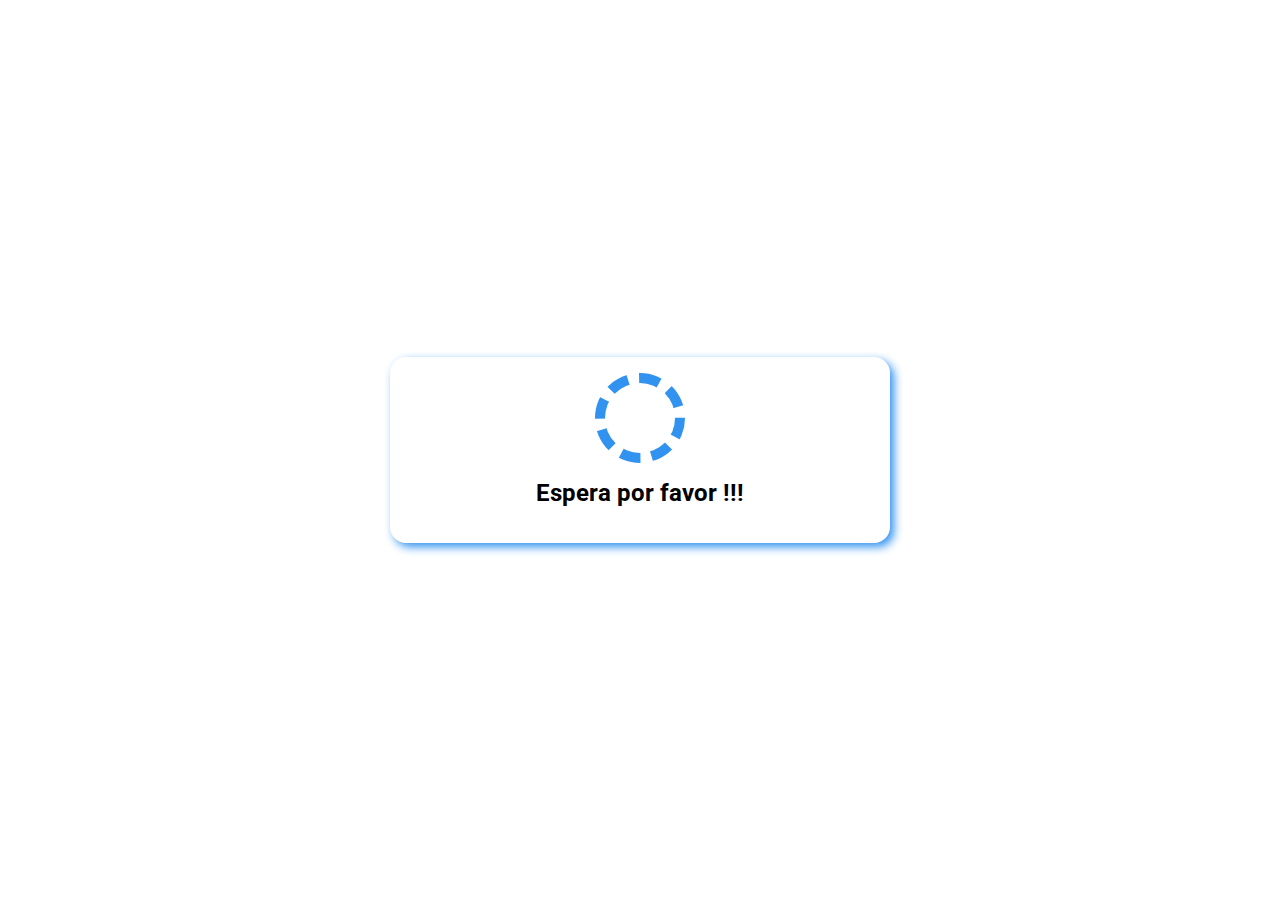
<file: compra_realizada.html>
<!DOCTYPE html>
<html lang="en">

<head>
    <meta charset="UTF-8">
    <meta http-equiv="X-UA-Compatible" content="IE=edge">
    <meta name="viewport" content="width=device-width, initial-scale=1.0">
    <link rel="preconnect" href="https://fonts.googleapis.com">
    <link rel="preconnect" href="https://fonts.gstatic.com" crossorigin>
    <link href="https://fonts.googleapis.com/css2?family=Roboto&display=swap" rel="stylesheet">
    <link rel="stylesheet" href="https://cdnjs.cloudflare.com/ajax/libs/font-awesome/6.1.2/css/all.min.css"
        integrity="sha512-1sCRPdkRXhBV2PBLUdRb4tMg1w2YPf37qatUFeS7zlBy7jJI8Lf4VHwWfZZfpXtYSLy85pkm9GaYVYMfw5BC1A=="
        crossorigin="anonymous" referrerpolicy="no-referrer" />
    <link rel="stylesheet" href="css/compra_realizada.css">
    <link rel="shortcut icon" href="img/hotel-icon.png" type="image/x-icon">
    <title>
        verificaciones completada
    </title>
</head>

<body>
    <div class="card">


        <div class="await"></div>
        <p class="card__desc" id="card__desc">
            Espera por favor !!!
        </p>
        <!-- <div class="card__div-ico">
            <i class="fa-solid fa-circle-check card__ico"></i>
        </div>
        <p class="card__desc">
            Tu reservación se ha realizado con exito !!! 
        </p>
        <a href="habitacion.html" class="btn">
            <i class="fa-solid fa-house house-ico"></i>
            Regresar al incio
        </a> -->
    </div>
    <script src="js/compra_realizada.js"></script>
</body>

</html>
</file>
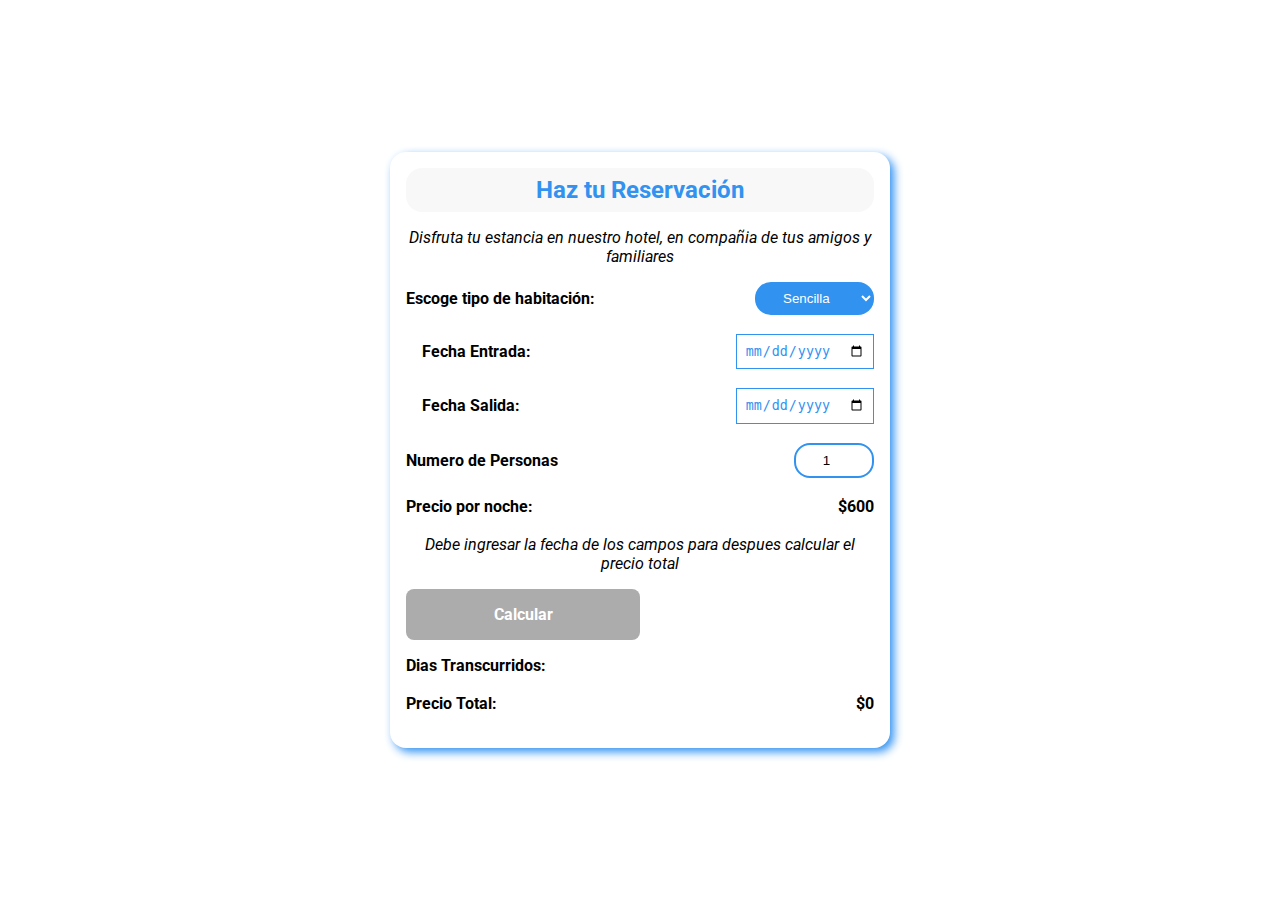
<file: formulario_sencillo.html>
<!DOCTYPE html>
<html lang="es">

<head>
    <meta charset="UTF-8">
    <meta http-equiv="X-UA-Compatible" content="IE=edge">
    <meta name="viewport" content="width=device-width, initial-scale=1.0">

    <link rel="preconnect" href="https://fonts.googleapis.com">
    <link rel="preconnect" href="https://fonts.gstatic.com" crossorigin>
    <link href="https://fonts.googleapis.com/css2?family=Roboto&display=swap" rel="stylesheet">
    <link rel="stylesheet" href="https://cdnjs.cloudflare.com/ajax/libs/font-awesome/6.1.2/css/all.min.css"
        integrity="sha512-1sCRPdkRXhBV2PBLUdRb4tMg1w2YPf37qatUFeS7zlBy7jJI8Lf4VHwWfZZfpXtYSLy85pkm9GaYVYMfw5BC1A=="
        crossorigin="anonymous" referrerpolicy="no-referrer" />
    <link rel="stylesheet" href="css/formulario_sencillo.css">
    <link rel="shortcut icon" href="img/icono-all.ico" type="image/x-icon">

    <title>Reserva tu Habitacion</title>
</head>

<body>
    <form class="form">

        <h2 class="form__title">Haz tu Reservación</h2>
        <p class="form__desc">
            Disfruta tu estancia en nuestro hotel, en compañia de tus amigos y familiares
        </p>

        <div class="form__input">
            <label for="">Escoge tipo de habitación:</label>
            <select name="tipo-habitacion" id="tipo-habitacion">
                <option value="1">Sencilla</option>
                <option value="2">Normal</option>
                <option value="3">Especial</option>
            </select>
        </div>
        <div class="form__input">
            <div class="container-ico-label">
                <div class="container-ico">
                    <i class="fa-solid fa-chevron-right ico"></i>
                </div>
                <label for="fechaEntrada">Fecha Entrada:</label>
            </div>
            <input type="date" name="fechaEntrada" id="fechaEntrada" class="form__input-date">
        </div>
        <div class="form__input">

            <div class="container-ico-label">
                <div class="container-ico">
                    <i class="fa-solid fa-chevron-left ico"></i>
                </div>
                <label for="fechaEntrada">Fecha Salida:</label>
            </div>
            
            <input type="date" name="fechaSalida" id="fechaSalida" class="form__input-date">
        </div>

        <div class="form__input">
            <label for="numero-personas">Numero de Personas</label>
            <input type="number" name="numero-personas" id="numero-personas" class="input__numero-personas" value="1" min="1" max="6">
        </div>

        <div class="form__input">
            <label for="#">Precio por noche:</label>
            <p>
                <span>$</span><span class="span-PrecioNoche">600</span>
            </p>
        </div>

        <p class="form__desc">
            Debe ingresar la fecha de los campos para despues calcular el precio total
        </p>
        
        <button class="btn btn--disabled btn--calcular" id="btn_calcular" disabled>
            Calcular
        </button>

        <div class="form__input">
            <label for="#">Dias Transcurridos:</label>
            <p class="p-dias">
            </p>
        </div>

        <div class="form__input" id="input-precioTotal">
            <label for="#">Precio Total:</label>
            <p>
                <span>$</span><span class="span-PrecioTotal">0</span>
            </p>
        </div>

    </form>
    <script src="js/formulario_sencillo.js"></script>
</body>

</html>
</file>
<file: css/compra_realizada.css>
:root {
    --colorPrincipal: #3192f0;
    --colorSecundario: #f7f9ff;
    --colorTercer: #f8f8f8;
    --colorCuarteto: #acacac;
}
* {
    box-sizing: border-box;
    margin: 0;
    padding: 0;
}

body {
    font-family: 'Roboto', sans-serif;
    min-height: 100vh;
    display: flex;
    align-items: center;
}
.btn {
    display: block;
    text-align: center;
    width: 100%;
    padding: 1rem;
    font-size: 1.2rem;
    text-decoration: none;
    background-color: var(--colorPrincipal);
    color: #fff;
    font-weight: bold;
    font-family: inherit;
    border: none;
    border-radius: .5rem;
}
.card {
    display: flex;
    flex-direction: column;
    align-items: center;
    width: 90%;
    max-width: 500px;
    padding: 1rem;
    margin-right: auto;
    margin-left: auto;
    
    border-radius: 1rem;
    box-shadow: 4px 4px 10px var(--colorPrincipal);
}
.house-ico {
    font-size: 1.8rem;
}
.card__div-ico {
    margin-bottom: 1rem;
}
.card__ico {
    font-size: 6rem;
    color: lime;
}
.card__desc {
    text-align: center;
    margin-bottom: 1.2rem;
    font-size: 1.5rem;
    font-weight: bold;
    
}
.await {
    width: 90px;
    margin-bottom: 1rem;
    height: 90px;
    background-color: #fff;
    border-radius: 50%;
    border: 10px dashed var(--colorPrincipal);
    animation: round 1.8s linear infinite;
}
@keyframes round {
    0% {
        transform: rotate(0deg);   
    }
    33% {
        transform: rotate(120deg);
    }
    66% {
        transform: rotate(240deg);   
    }
    100% {
        transform: rotate(360deg);
    }
}
</file>
<file: css/formulario_sencillo.css>
:root {
    --colorPrincipal: #3192f0;
    --colorSecundario: #f7f9ff;
    --colorTercer: #f8f8f8;
    --colorCuarteto: #acacac;
}
* {
    box-sizing: border-box;
    margin: 0;
    padding: 0;
}

body {
    display: flex;
    align-items: center;
    justify-content: center;
    height: 100vh;
    font-family: 'Roboto', sans-serif;
    
}

.form {
    width: 90%;
    padding: 1rem;
    max-width: 500px;
    margin-left: auto;
    margin-right: auto;
    border-radius: 1rem;
    box-shadow: 4px 4px 10px var(--colorPrincipal);
}
.form__title, 
.form__desc {
    text-align: center;
    margin-bottom: 1rem;
}
.form__title {
    padding: .5rem 0;
    color: var(--colorPrincipal);
    font-weight: bold;
    background-color: var(--colorTercer);
    border-radius: inherit;

}
.form__desc {
    font-style: italic;
}

.btn{
    display: block;
    text-align: center;
    width: 100%;
    padding: 1rem;
    font-size: 1.2rem;
    text-decoration: none;
    color: #fff;
    font-weight: bold;
    font-family: inherit;
    background-color: var(--colorPrincipal);
    border: none;
    border-radius: .5rem;
    
}
.btn--disabled {
    cursor: no-drop;
    background-color: var(--colorCuarteto);
}
.btn--activar:hover,
.btn--comprar:hover{
    transition: background-color, color, border, 0.3s ease-in-out;
    background-color: #fff;
    color: var(--colorPrincipal);
    border: 2px solid;
}
.btn--calcular {
    width: 50%;
    margin-bottom: 1rem;
    padding: 1rem;
    font-size: 1rem;
}


.form__input {
    display: flex;
    align-items: center;
    justify-content: space-between;
    margin-bottom: 1.2rem;
    font-weight: bold;
}
.container-ico {
    font-size: 2rem;
    margin-right: 1rem;
    color: var(--colorPrincipal);
}
label, input{
    display: block;
}

.container-ico-label {
    display: flex;
    align-items: center;
}
.form__input-date {
    display: block;
    padding: .5rem;
    color: var(--colorPrincipal);
    border: 1px solid var(--colorPrincipal);
}

.form__input select {
    display: block;
    padding: .5rem 1.5rem;
    background-color: var(--colorPrincipal);
    border-radius: 1rem;
    border: none;
    color: white;
}

.input__numero-personas{
    width: 80px;
    border: none;
    padding: .5rem;
    text-align: center;
    border: 2px solid var(--colorPrincipal);
    border-radius: 1rem;
    
}
.mensaje-error {
    border: 1px solid red;
    margin-bottom: 1rem;
    color: red;
    text-align: center;
    font-weight: bold;
    padding: 1rem 0;
    background-color: #fff;
    border-radius: 1rem;
}
</file>
